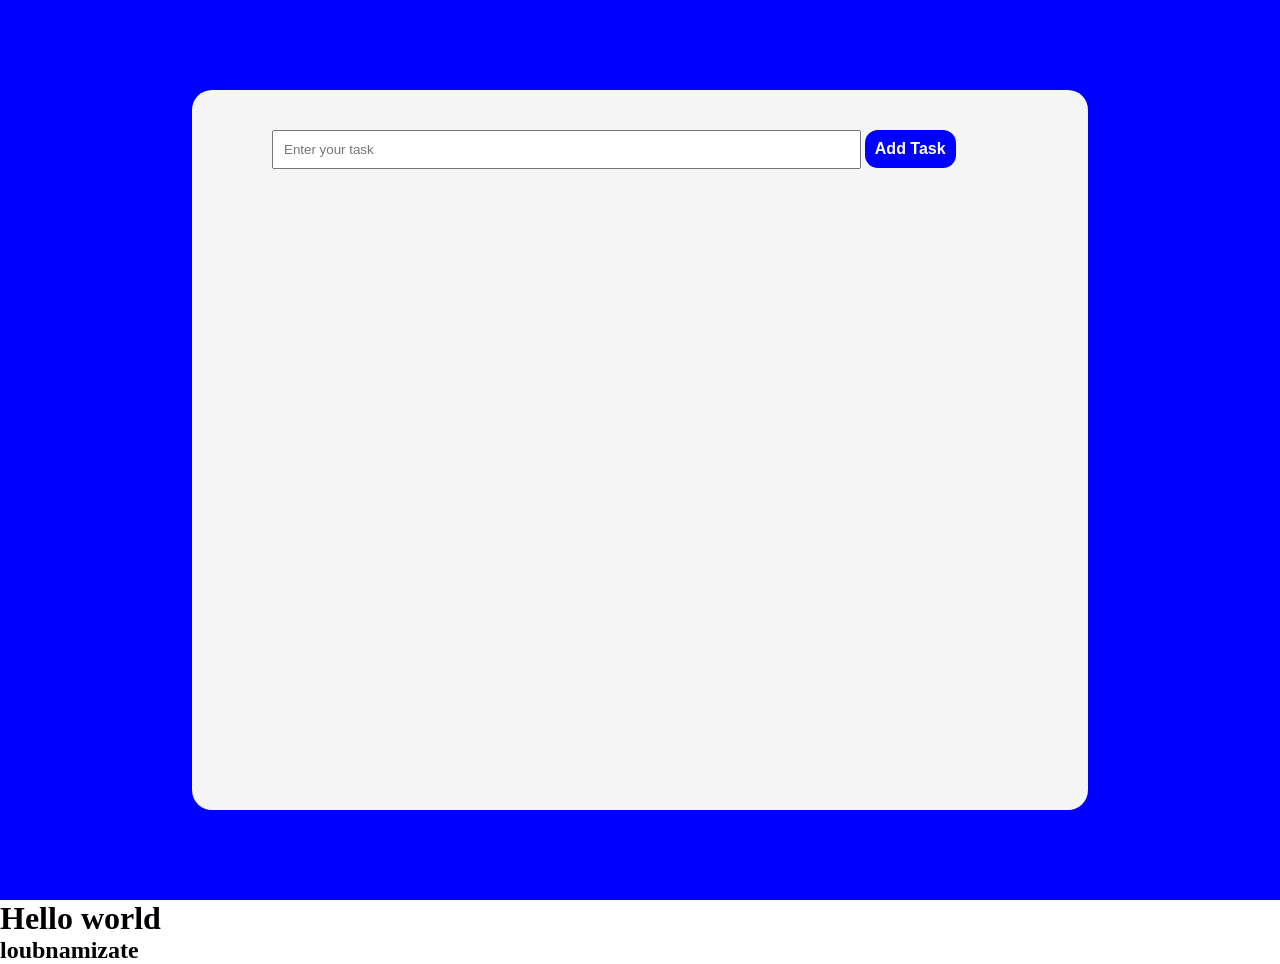
<file: index - Copie.html>
<!DOCTYPE html>
<html lang="en">
<head>
    <meta charset="UTF-8">
    <meta name="viewport" content="width=device-width, initial-scale=1.0">
    <link rel="stylesheet" href="style - Copie.css">
    <title>To Do List</title>
</head>
<body>
   <!-- Container -->
    <div class="container">
      <!-- Card -->
       <div class="card">
         <input type="text" id="myInput" placeholder="Enter your task">
         <button id="myBtn">Add Task</button>
         <p id="textError" class="errorText hide">Error: Please enter your task </p>
         <!-- background tasks -->
          <div id="myList">

            <!-- End task bare -->
<!-- 
             <div class="taskBare">
               <li class="myLi">Reading book</li>
             </div>  -->
            <!-- End task bare -->

            <!-- Buttons -->
             <!-- <div class="btns">
               <button id="dltBtn">Delete</button>
               <button id="updBtn">Update</button>
               <button id="chkBtn">Check</button>
             </div>  -->
            <!-- End Buttons -->

          </div>
         <!-- End background tasks -->
           
       </div>
      <!-- End Card --> 

    </div>
   <!-- End Container --> 

    <h1>Hello world</h1>
    <h2>loubnamizate</h2>

   <script src="app - Copie.js"></script>
    
</body>
</html>
</file>
<file: style - Copie.css>
*{
    padding: 0;
    margin: 0;
    box-sizing: border-box;
}

.container{
    background-color:blue ;
    width: 100%;
    height: 100vh;
    display: flex;
    align-items: center;
    justify-content: center;
    flex-wrap: wrap;
} 

.card{
    background-color: whitesmoke;
    width: 70%;
    height: 80%;
    border-radius: 20px;
    padding: 40px 80px;
}

#myInput{
    width: 80%;
    padding: 10px;
}

#myBtn{
    background-color: blue;
    color: white;
    padding: 10px;
    border-radius: 13px;
    border: none;
    font-size: 1rem;
    font-weight: bold;
    cursor: pointer;
}

#myList{
    width: 100%;
    height: 70%;
    padding: 10px 10px;
    margin-top: 10px;
}

.taskBare{
    background-color: rgb(104, 169, 222);
    padding: 5px 5px;
    width: 100%;
    display: flex;
    justify-content: space-between;
    align-items: center;
    margin-bottom: 1.7vh;
    font-size: larger;
    font-weight: bold;
    border-radius: 13px;
    transition: transform 0.3s ease, box-shadow 0.3s ease ;
}

.taskBare:hover{
    transform: translateY(-5px);
    box-shadow: 0 6px 12px rgba(0,0,0,0.2)

}

.myLi{
    list-style: none;
    width: 60%;
    text-align: center;
    padding: 5px 5px;
    font-weight: 700;
    color: white

}

.btns{
    padding: 5px 5px;
    width: 36%;
    display: flex;
    justify-content: space-around;

}

.dltBtn{
    border: 3px solid red;
    color: black;
    border-radius: 13px;
    padding: 5px 10px;
    cursor: pointer;
    font-weight: bold;

}
.updBtn{
    border: 3px solid blue;
    color: black;
    border-radius: 13px;
    padding: 5px 10px;
    cursor: pointer;
    font-weight: bold;

}
.chkBtn{
    border: 3px solid greenyellow;
    color: black;
    border-radius: 13px;
    padding: 5px 10px;
    cursor: pointer;
    font-weight: bold;

}

.errorText{
    color: red;
}

.hide{
    display: none;
}

.play{
    display: block;
}

.outline{
    border: 1px solid red;
}

.greenCheck{
    background-color: green;
    opacity: 0.6;
}

/* Tablet */
@media screen and (max-width: 992px) {
    .card {
        width: 85%;
        padding: 30px;
    }

    #myInput {
        width: 75%;
    }

    .btns {
        width: 40%;
    }

    .dltBtn,
    .updBtn,
    .chkBtn {
        padding: 5px 8px;
        font-size: 13px;
    }
}

/* Mobile phone */
@media screen and (max-width: 600px) {
    .container {
        min-height: 100vh;
        height: auto;
        padding: 15px 0;
    }

    .card {
        width: 95%;
        min-height: 90vh;
        height: auto;
        padding: 20px 12px;
        border-radius: 15px;
    }

    #myInput {
        width: 100%;
        margin-bottom: 10px;
    }

    #myBtn {
        width: 100%;
    }

    #myList {
        height: auto;
        padding: 10px 0;
    }

    .taskBare {
        flex-direction: column;
        align-items: stretch;
        gap: 10px;
        padding: 10px;
        font-size: 16px;
    }

    .myLi {
        width: 100%;
        overflow-wrap: anywhere;
    }

    .btns {
        width: 100%;
        padding: 0;
        gap: 5px;
    }

    .dltBtn,
    .updBtn,
    .chkBtn {
        flex: 1;
        min-width: 0;
        padding: 8px 4px;
        font-size: 12px;
        border-width: 2px;
    }
}
</file>
